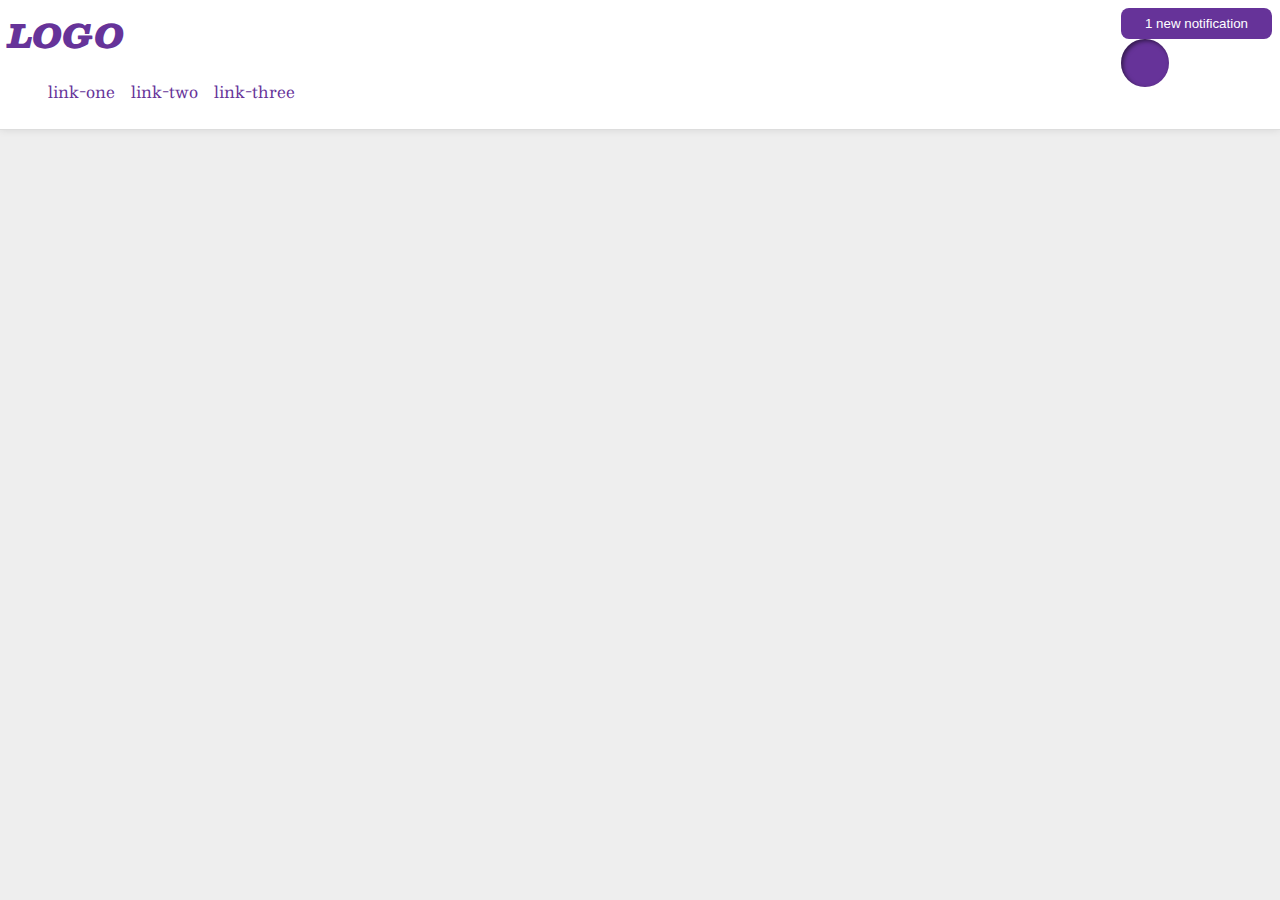
<file: flex/03-flex-header-2/index.html>
<!DOCTYPE html>
<html lang="en">
  <head>
    <meta charset="UTF-8">
    <meta http-equiv="X-UA-Compatible" content="IE=edge">
    <meta name="viewport" content="width=device-width, initial-scale=1.0">
    <title>Flex Header 2</title>
    <link rel="stylesheet" href="style.css">
  </head>
  <body>
    <div class="header">
      <div class="left">
        <div class="logo">
          LOGO
        </div>
      <ul class="links">
        <li><a href="https://google.com">link-one</a></li>
        <li><a href="https://google.com">link-two</a></li>
        <li><a href="https://google.com">link-three</a></li>
      </ul>
    </div> 
      <div class="right">
      <button class=notifications">
        1 new notification
      </button>
      <div class="profile-image"></div>
      </div>
    </div>
  </body>
</html>
</file>
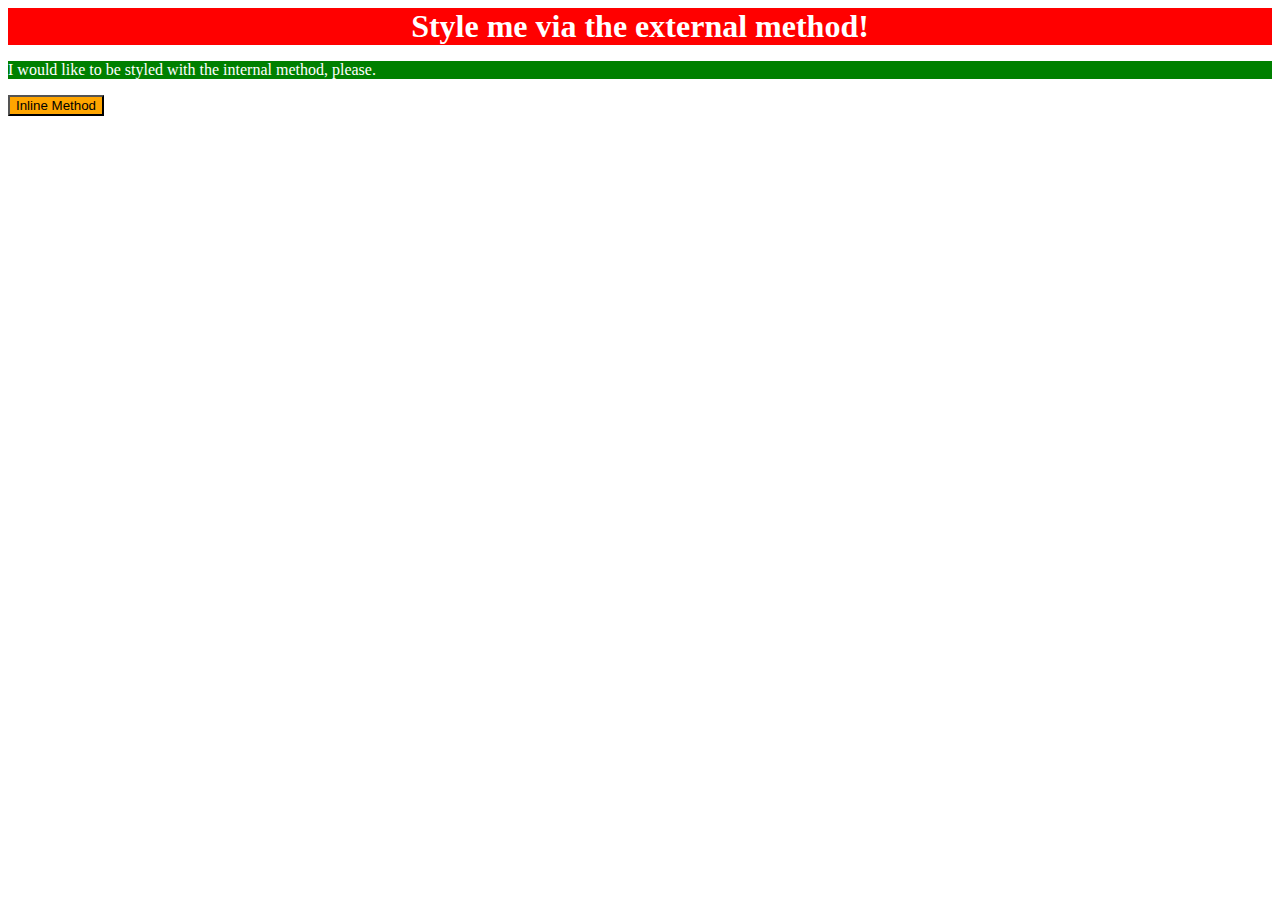
<file: foundations/01-css-methods/index.html>
<!DOCTYPE html>
<html lang="en">
  <head>
    <meta charset="UTF-8">
    <meta http-equiv="X-UA-Compatible" content="IE=edge">
    <meta name="viewport" content="width=device-width, initial-scale=1.0">
    <title>Methods for Adding CSS</title>

    <link rel="stylesheet" href="styles.css">
    <style>
    p {
      color: white;
      background-color: green;
    }
     </style>
  </head>
  <body>
    <div>Style me via the external method!</div>
    <p>I would like to be styled with the internal method, please.</p>
    <button style="color: black; background-color: orange;" >Inline Method</button>
  </body>
</html>
</file>
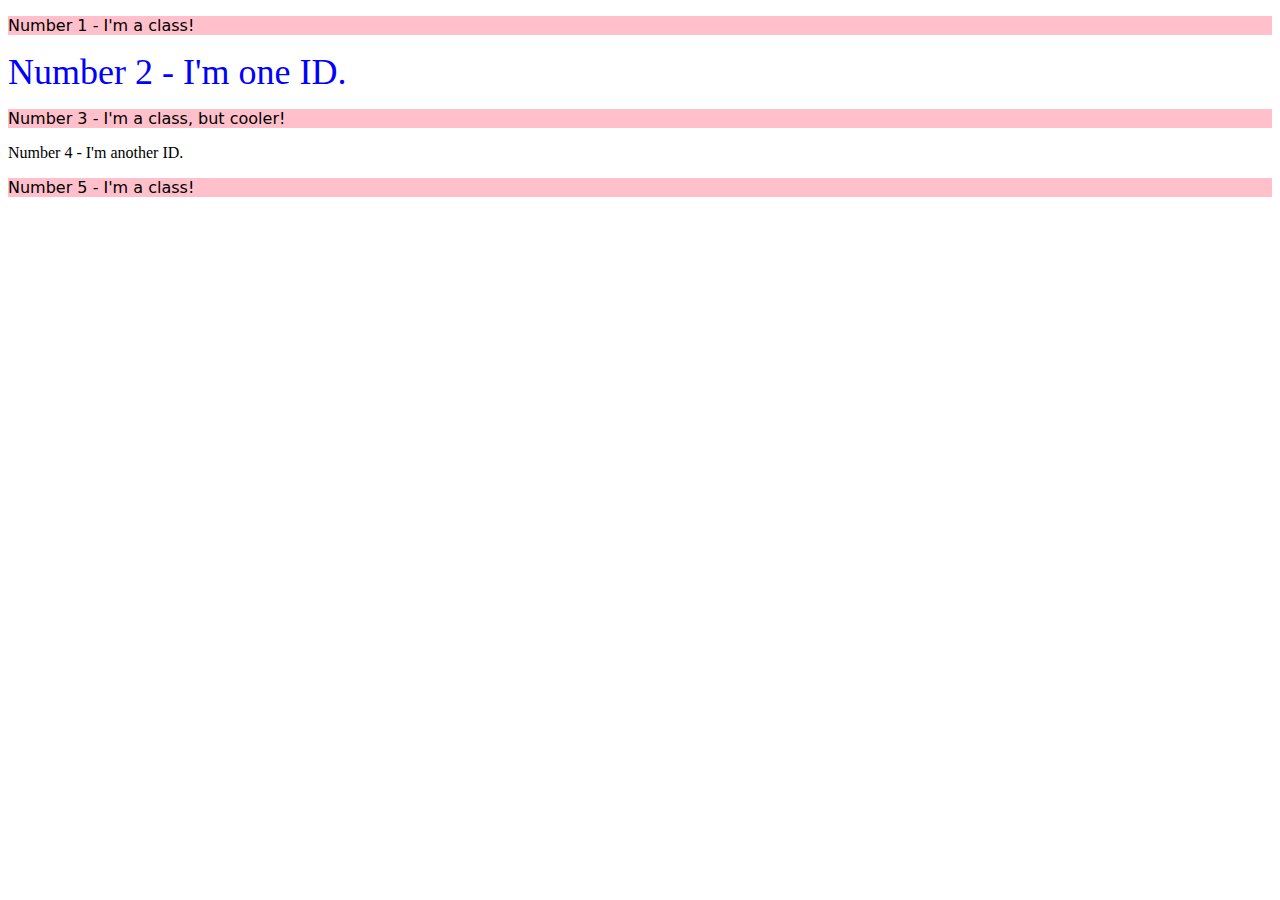
<file: foundations/02-class-id-selectors/index.html>
<!DOCTYPE html>
<html lang="en">
  <head>
    <meta charset="UTF-8">
    <meta http-equiv="X-UA-Compatible" content="IE=edge">
    <meta name="viewport" content="width=device-width, initial-scale=1.0">
    <title>Class and ID Selectors</title>
    <link rel="stylesheet" href="style.css">
  </head>
  <body>
    <p>Number 1 - I'm a class!</p>
    <div id="number-2">Number 2 - I'm one ID.</div>
    <p id="big-text">Number 3 - I'm a class, but cooler!</p>
    <div id="number-4 big-text">Number 4 - I'm another ID.</div>
    <p>Number 5 - I'm a class!</p>
  </body>
</html>
</file>
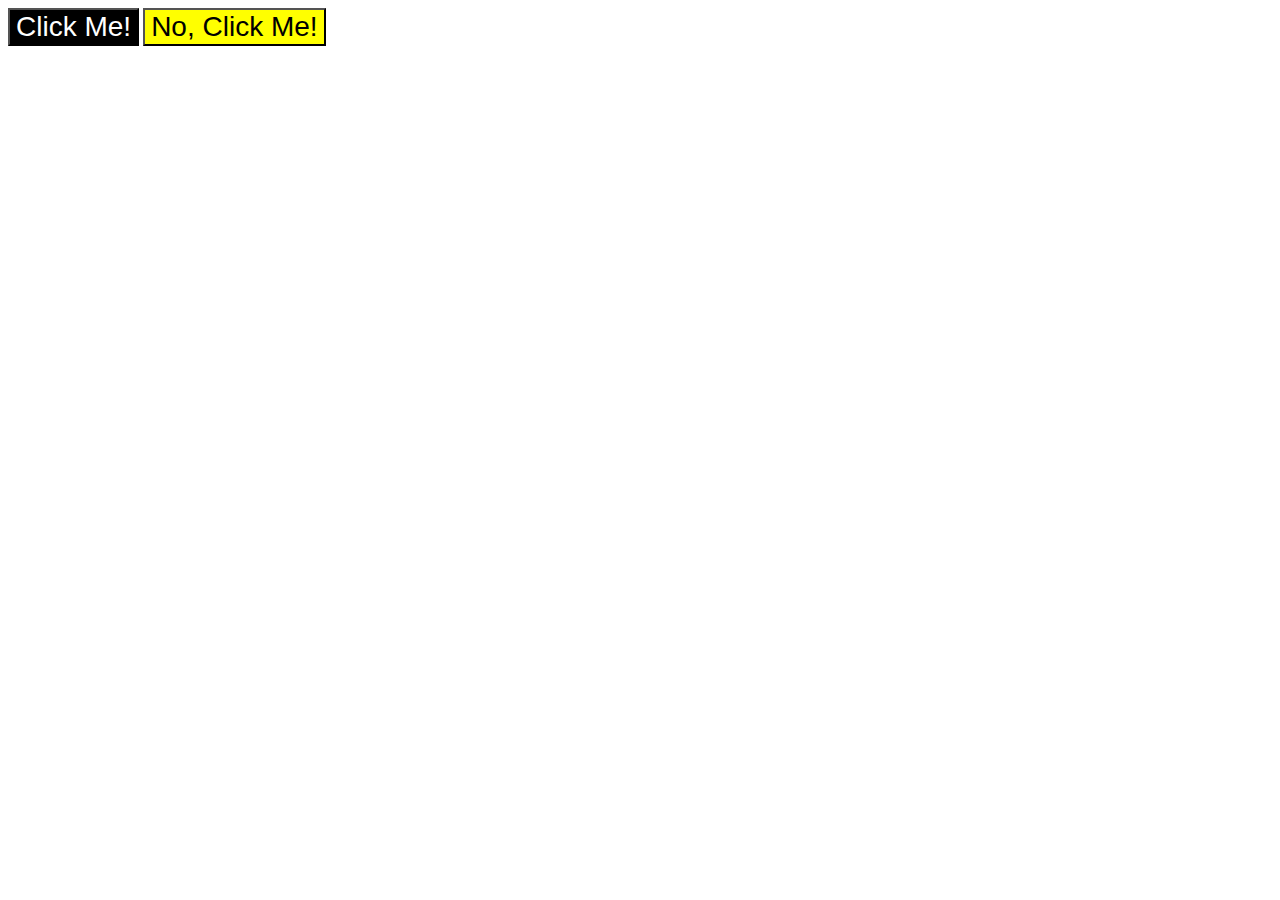
<file: foundations/03-grouping-selectors/index.html>
<!DOCTYPE html>
<html lang="en">
  <head>
    <meta charset="UTF-8">
    <meta http-equiv="X-UA-Compatible" content="IE=edge">
    <meta name="viewport" content="width=device-width, initial-scale=1.0">
    <title>Grouping Selectors</title>
    <link rel="stylesheet" href="style.css">
  </head>
  <body>
    <button class="left">Click Me!</button>
    <button class="right">No, Click Me!</button>
  </body>
</html>
</file>
<file: flex/03-flex-header-2/style.css>
/* this is some magical font-importing.  
you'll learn about it later. */
@import url('https://fonts.googleapis.com/css2?family=Besley:ital,wght@0,400;1,900&display=swap');

body {
  margin: 0;
  background: #eee;
  font-family: Besley, serif;
}

.header {
  background: white;
  border-bottom: 1px solid #ddd;
  box-shadow: 0 0 8px rgba(0,0,0,.1);
  display: flex;
  flex-direction: row;
  justify-content: space-between;
  padding: 8px;
}

.profile-image {
  background: rebeccapurple;
  box-shadow: inset 2px 2px 4px rgba(0,0,0,.5);
  border-radius: 50%;
  width: 48px;
  height: 48px;
}

.logo {
  color: rebeccapurple;
  font-size: 32px;
  font-weight: 900;
  font-style: italic;
}

button {
  border: none;
  border-radius: 8px;
  background: rebeccapurple;
  color: white;
  padding: 8px 24px;
}

a {
  /* this removes the line under our links */
  text-decoration: none;
  color: rebeccapurple;
}

ul {
  list-style-type: none;
  display: flex;
  align-items: center;
  gap: 16px;
  flex-direction: row;
}


/* Self Check
Everything is centered vertically inside the header.
There is 8px space between everything and the edge of the header.
Items are arranged horizontally as seen in the outcome image.
There is 16px between each item on both sides of the header.
flex is used to arrange everything. */
</file>
<file: foundations/01-css-methods/styles.css>
div {
    color: white;
    background-color: red;
    text-align: center;
    font-size: 32px;
    font-weight: bold;
  }
</file>
<file: foundations/02-class-id-selectors/style.css>
p {
    background-color: pink;
    font-family: Veranda, DejaVu Sans, sans-serif;;
}

#number-2 {
    color: blue;
    font-size: 36px;
}

#number-4 {
    background-color: lightgreen;
    font-weight: bold;
}

.big-text {
    font-size: 24px;
</file>
<file: foundations/03-grouping-selectors/style.css>
.left,
.right {
  font-size:28px;
  font-family:Helvetica, 'Times New Roman',sans-serif;
}

.left {
  color:white;
  background-color:black;
}

.right {
    color:black;
    background-color:yellow;
}
</file>
